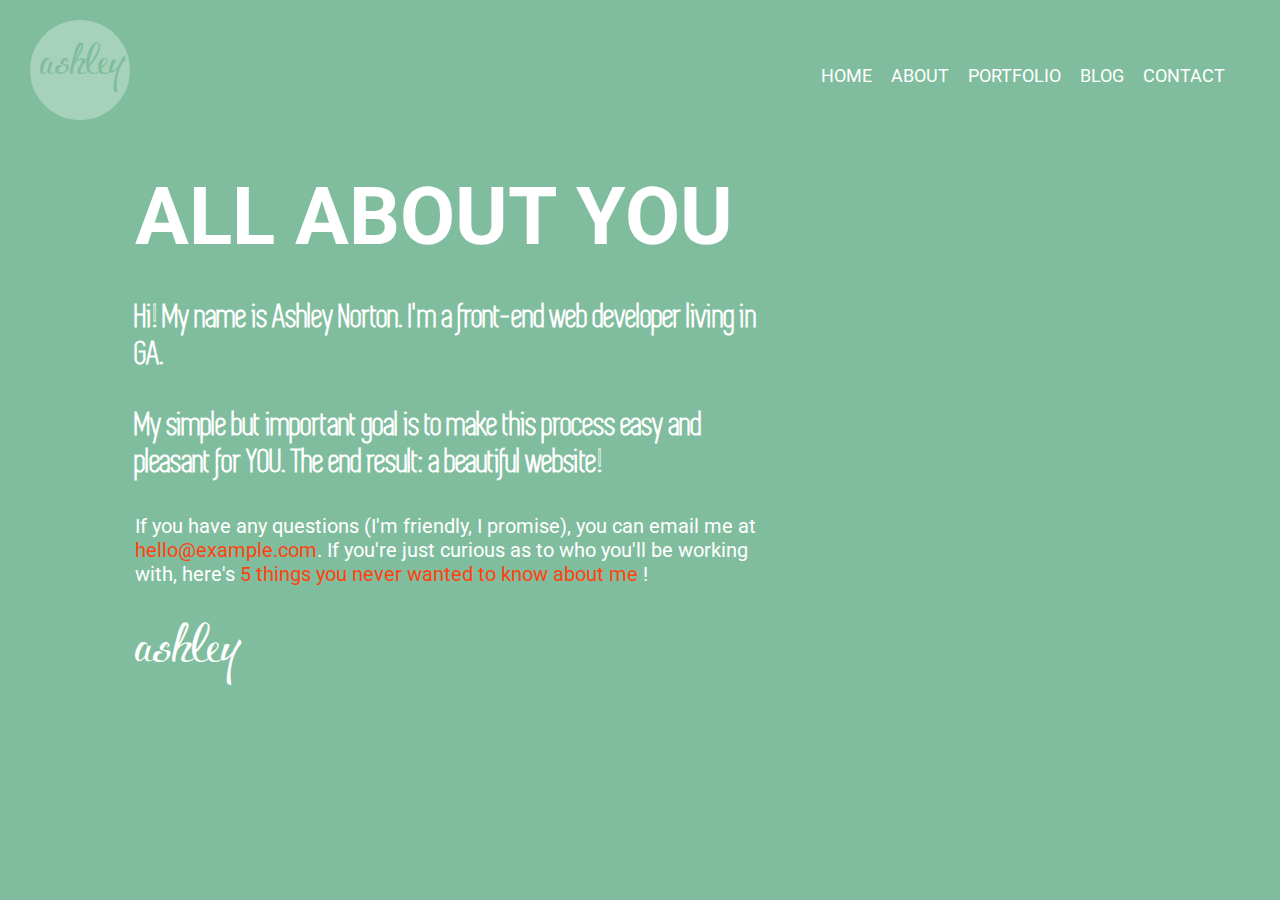
<file: home_test.html>
<!DOCTYPE html>
<html lang="en">
  <head>
    <link href='https://fonts.googleapis.com/css?family=Roboto:400,700,400italic,700italic,900,500,500italic,900italic|Give+You+Glory' rel='stylesheet' type='text/css'>
    <meta charset="utf-8">
    <meta http-equiv="X-UA-Compatible" content="IE=edge">
    <meta name="viewport" content="width=device-width, initial-scale=1">

    <link href="css/main.css" rel="stylesheet" type="text/css" media="all" >
    
    <title>Ashley Norton - Front-End Web Developer</title>
  </head>


  <body>
    <!-- Start Header -->
    <header>
      <div class="nav">
        <div class="logo">
          <p class="transparent">ashley</p>
        </div>
        <ul class="nav-bar">
          <li><a href="home_test.html">HOME</a></li>
          <li><a href="about.html">ABOUT</a></li>
          <li><a href="portfolio.html">PORTFOLIO</a></li>
          <li><a href="blog.html">BLOG</a></li>
          <li><a href="contact.html">CONTACT</a></li>
        </ul>
      </div>
    </header>
    <!-- End Header -->

    <!-- Start Home Content -->
    <div class="main">
      <h1>ALL ABOUT YOU</h1>
      <h3>Hi! My name is Ashley Norton. I'm a front-end web developer living in GA.</h3>
      <h3>My simple but important goal is to make this process easy and pleasant for <strong>YOU</strong>. The end result: a beautiful website!</h3>
      <p>If you have any questions (I'm friendly, I promise), you can email me at <a href="mailto:hello@example.com">hello@example.com</a>. If you're just curious as to who you'll be working with, here's <a href="/random.html">5 things you never wanted to know about me</a> !</p>
      <p id="signature">ashley</p>
    </div>
    <!-- End Home Content -->

  </body>
</html>
</file>
<file: css/main.css>
@font-face {
  font-family: 'voluptate';
  src: url('/fonts/voluptate_demo.ttf'); 
}

@font-face {
  font-family: 'simplifica';
  src: url('/fonts/simplifica.ttf');
}

body {
  margin: 10px;
  background: #80BD9E;
}


/* Navigation Bar */

header {
  margin: 20px;
}

.logo {
  height: 100px;
  width: 100px;
  border-radius: 50%;
  background: #FFFFFF;
  opacity: 0.3;
  float: left;
} 

.transparent {
  font-family: 'voluptate', serif;
  color: #80BD9E;
  font-size: 32px;
  margin-top: 26px;
  margin-left: 10px;
}

.nav {
  display: inline;
}

.nav-bar {
  float: right;
  font-family: 'Roboto', sans-serif;
  font-size: 18px;
  margin: 45px 10px 0 0;
}

.nav-bar li {
  display: inline-block;
  list-style: none;
  padding-right: 15px;
}

.nav-bar li a {
  text-decoration: none;
  color: #FFFFFF;
}



/* Home Page */

.main {
  margin-left: 125px;
  width: 50%;
  clear: both;
  color: #FFFFFF;
  font-family: 'Roboto', sans-serif;
}

.main h1 {
  padding-top: 50px;
  margin-bottom: 0;
  font-size: 80px;
}

.main h3 {
  font-family: 'simplifica', sans-serif;
  font-size: 34px;
}

.main p {
  font-family: 'Roboto', sans-serif;
  font-size: 20px;
}

.main a {
  margin: 0;
  text-decoration: none;
  color: #FF420E;
}

#signature {
  font-family: 'voluptate', serif;
  font-size: 40px;
}


/* Footer */
</file>
